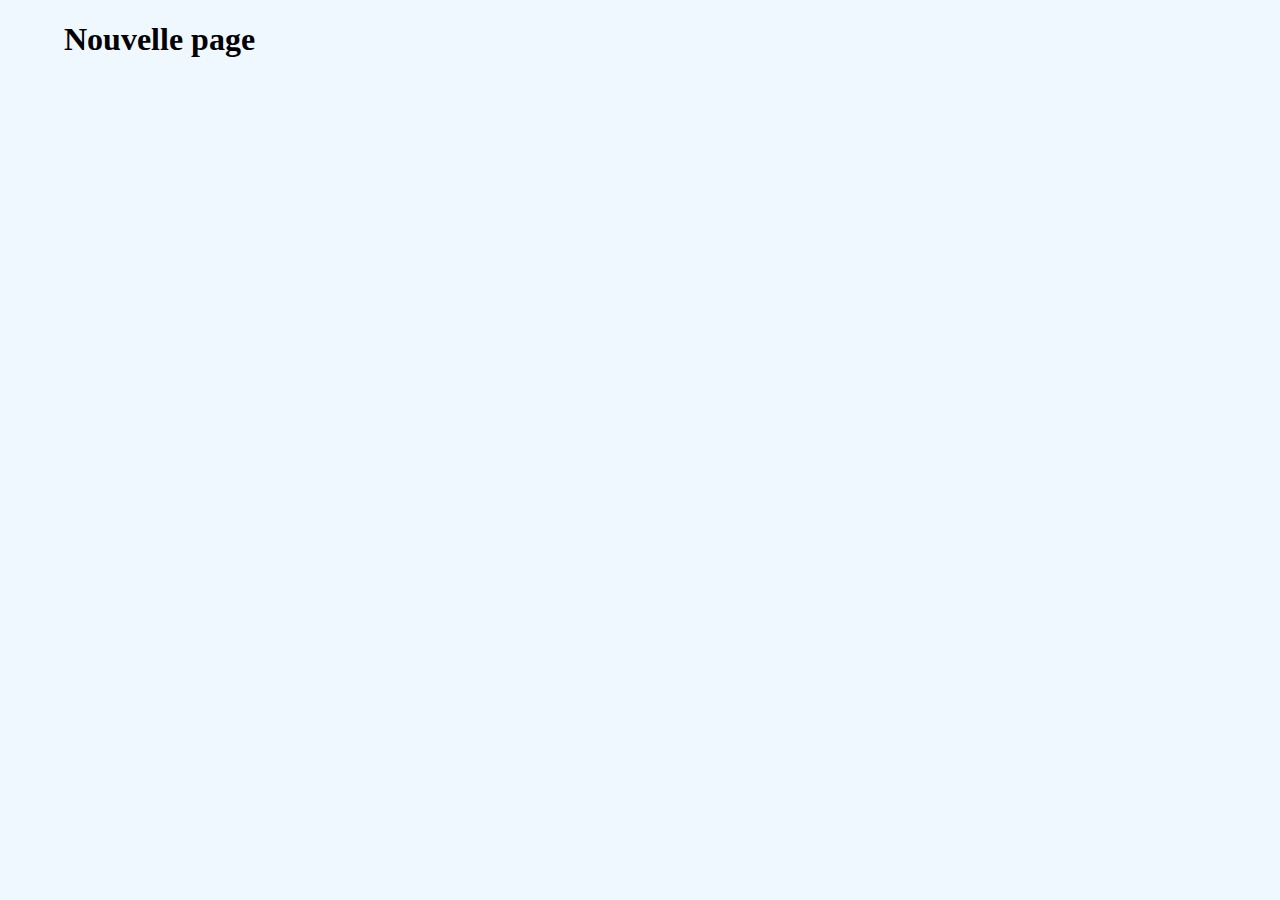
<file: nouvelle-page-2.html>
<!DOCTYPE html>
<html lang="fr">

<head>
	<meta charset="utf-8" />
	<title>Gabarit d'exercice</title>
	<meta name="description" content="Exercice dans le cadre du cours Intégration des inferfaces web 2">
	<meta name="viewport" content="width=device-width, initial-scale=1">
	<link rel="stylesheet" href="css/normalize.css" />
	<link rel="stylesheet" href="css/styles.css" />
	<link rel="icon" href="favicon.ico"/>
</head> 

<body>
	<!-- Élément <div> qui sert à center le contenu dans la page (container) -->
	<div class="container">
		<h1>Nouvelle page</h1>
		<!-- Vous devez ajouter vos balises sous ce commentaire -->
	</div>
</body>

</html>
</file>
<file: css/styles.css>
*{ box-sizing: border-box;}

body{
	background-color: aliceblue;
}

.container{
	width: 90%;
	max-width: 1200px;
	margin: 0 auto;
}
</file>
